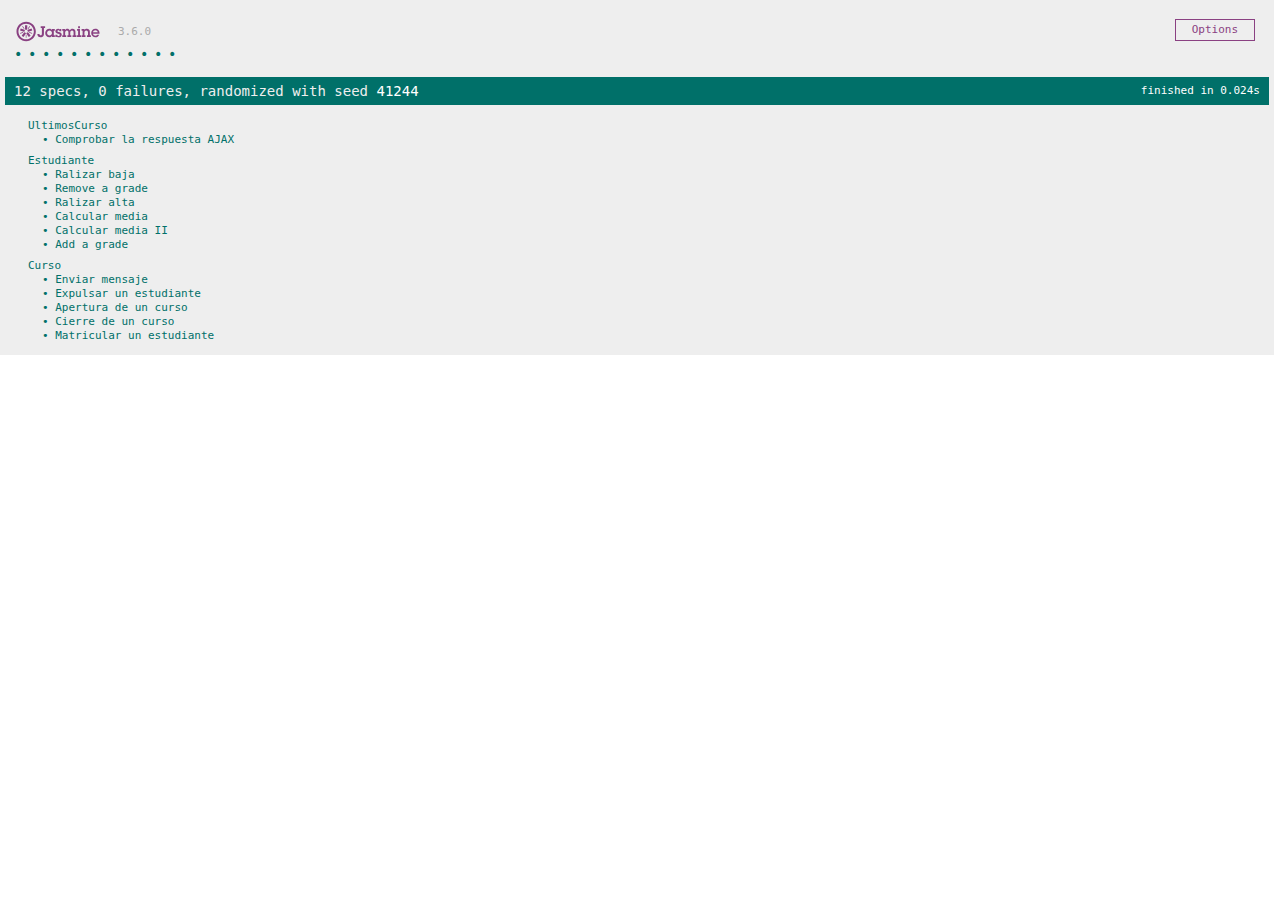
<file: index.html>
<!DOCTYPE html>
<html>
<head>
  <meta charset="utf-8">
  <title>Jasmine Spec Runner v3.6.0</title>

  <link rel="shortcut icon" type="image/png" href="lib/jasmine-3.6.0/jasmine_favicon.png">
  <link rel="stylesheet" href="lib/jasmine-3.6.0/jasmine.css">

  
  <script src="lib/jasmine-3.6.0/jasmine.js"></script>
  <script src="lib/jasmine-3.6.0/jasmine-html.js"></script>
  <script src="lib/jasmine-3.6.0/boot.js"></script>
  <script src="lib/jasmine-3.6.0/mock-ajax.js"></script>
  <!-- include source files here... -->
  <script src="src/Curso.js"></script>
  <script src="src/Estudiante.js"></script>
  <script src="src/Nota.js"></script>
  <script src="src/funciones.js"></script>

  <!-- include spec files here... -->
  <script src="spec/CursoTest.js"></script>
  <script src="spec/UltimosCursosTest.js"></script>
  <script src="spec/EstudianteTest.js"></script>

  

  

</head>

<body>
</body>
</html>
</file>
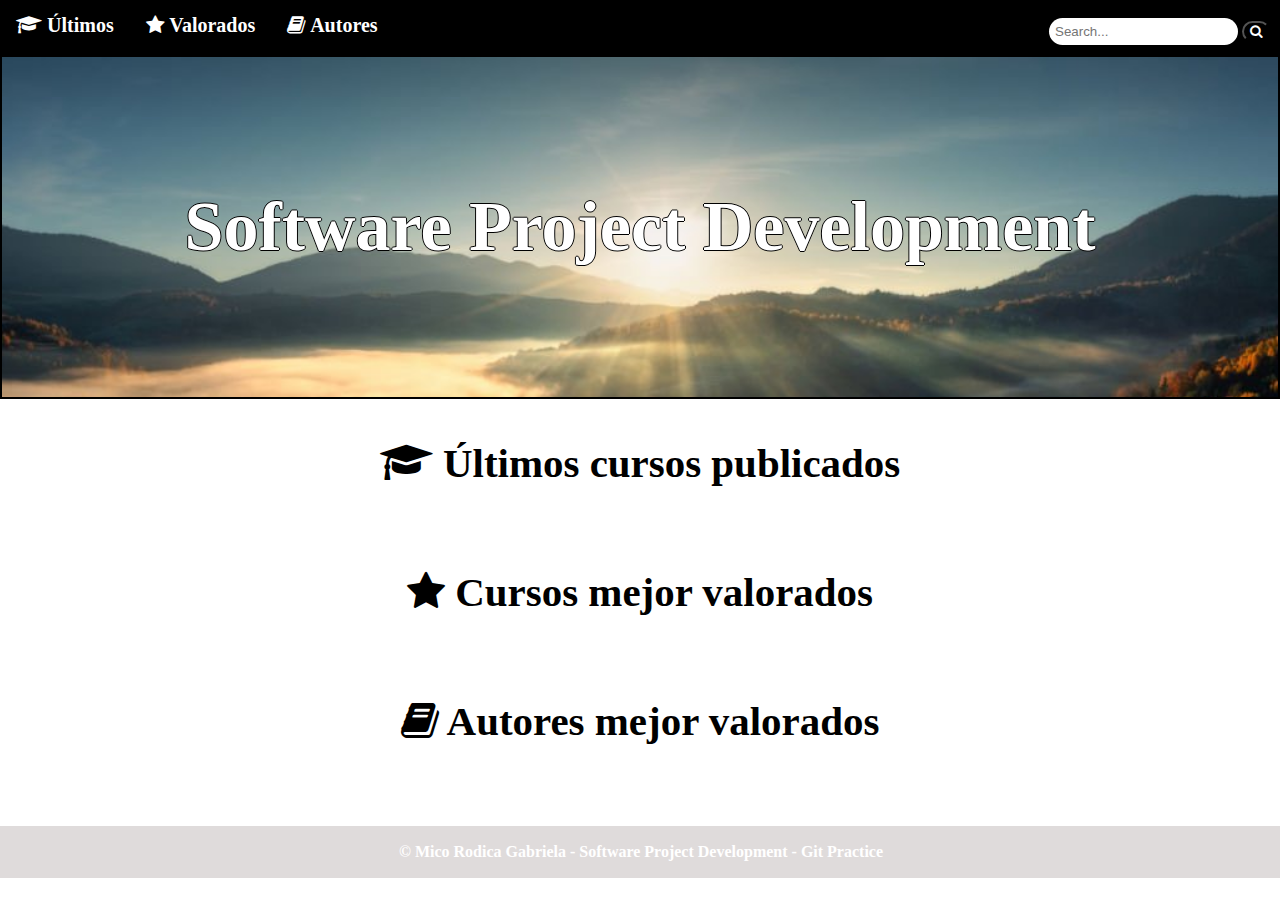
<file: gitpractice/main.html>
<!DOCTYPE html>
<html lang="en">
<head>
    <link rel="stylesheet" href="https://cdnjs.cloudflare.com/ajax/libs/font-awesome/4.7.0/css/font-awesome.min.css">
    <meta charset="UTF-8">
    <meta name="viewport" content="width=device-width, initial-scale=1.0">
    <title>Website</title>
    <style>
        body {
            margin: 0;
            font-family: Calibri;
        }

        nav {
            background-color: black;
            overflow: hidden;
        }

        nav a {
            float: left;
            display: block;
            color: white;
            text-align: center;
            padding: 14px 16px;
            text-decoration: none;
            font-weight:bold;
            font-size: 20px;
        }

        nav a:hover {
            background-color: white;
            color: black;
            border-radius: 20px;
        }

        .section {
            background-image: url('backg.jpg'); 
            background-size: cover;
            color: white;
            text-align: center;
            padding: 100px 0;
            border: 2px solid black;
        }

        .section h2 {
            font-size: 70px;
            margin-bottom: 30px;
            margin-top: 30px;
            font-weight:bold;
            text-shadow: 1px 0 0 #000, 0 -1px 0 #000, 0 1px 0 #000, -1px 0 0 #000;
        }

        h3 {
            color: black;
        }

        #ultimos {
            color: black;
            font-size: 35px;
            margin-top: 10px;
            margin-bottom: 40px;
            font-weight:bold;
            text-align: center;
        }

        #valorados {
            color: black;
            font-size: 35px;
            margin-top: 10px;
            margin-bottom: 40px;
            font-weight:bold;
            text-align: center;
        }

        #autores {
            color: black;
            font-size: 35px;
            margin-top: 10px;
            margin-bottom: 40px;
            font-weight:bold;
            text-align: center;
        }

        .search-container {
            float: right;
            padding: 10px;
            border-radius: 20px;
        }

        input[type=text] {
            padding: 6px;
            margin-top: 8px;
            box-sizing: border-box;
            border: none;
            border-radius: 20px;
        }

        button {
            color:white;
            background-color: black;
            margin-left:auto;
            margin-right: auto;
            border-radius: 20px;
            font-weight:bold;
        }

        button:hover {
            cursor:pointer;
        }

        .course-container {
            display: flex;
            justify-content: space-around;
            flex-wrap: wrap;
            font-size: 20px;
        }

        .course {
            width: 15%;
            height: 15;
            margin: 10px;
            padding: 15px;
            border: 1px solid #ddd;
            background-color: white;
            border-radius: 10px;
        }

        .course img {
            max-width: 100%;
            height: 50px;
        }

        .author-container {
            display: flex;
            justify-content: space-around;
            flex-wrap: wrap;
            font-size: 20px;
        }

        .author {
            width: 20%;
            margin: 10px;
            padding: 15px;
            border: 1px solid #ddd;
            background-color: white;
            border-radius: 10px;
        }

        .author img {
            max-width: 100%;
            height: auto;
        }

        footer {
            background-color: #dfdbdb;
            color: white;
            text-align: center;
            padding: 1px;
            font-weight:bold;
            width: 100%;
            font-family: Calibri;
        }

    </style>
</head>
<body>

    <nav>
        <a href="#ultimos"><i class='fa fa-graduation-cap'></i> Últimos</a>
        <a href="#valorados"><i class="fa fa-star"></i> Valorados</a>
        <a href="#autores"><i class="fa fa-book"></i> Autores</a>

        <div class="search-container" id="search-container">
            <form id="search-form">
                <input type="text" placeholder="Search..." name="search" id="search-input">
                <button type="submit" onclick="handleSearch()"><i class="fa fa-search"></i></button>
            </form>
        </div>
    </nav>

    <div class="section">
        <h2>Software Project Development</h2>
    </div>

    <!-- First Section: Ultimos cursos publicados -->
    <div id="ultimos">
        <h3><i class='fa fa-graduation-cap'></i> Últimos cursos publicados</h3>
        <div class="course-container" id="ultimos-cursos-container"></div>
    </div>

    <!-- Second Section: Cursos mejor valorados -->
    <div id="valorados">
        <h3><i class="fa fa-star"></i> Cursos mejor valorados</h3>
        <div class="course-container" id="valorados-cursos-container"></div>
    </div>

    <script>
        async function fetchAndDisplayCourses(endpoint, containerId) {
            try {
                const response = await fetch(`http://localhost:5000/api/Curso/${endpoint}`);
                
                if (!response.ok) {
                    throw new Error(`HTTP error! Status: ${response.status}`);
                }
    
                const cursos = await response.json();
    
                const cursosContainer = document.getElementById(containerId);
                cursos.forEach(curso => {
                    const courseElement = document.createElement('div');
                    courseElement.classList.add('course');
    
                    const imageElement = document.createElement('img');
                    imageElement.src = curso.thumbnail;
                    courseElement.appendChild(imageElement);
    
                    const titleElement = document.createElement('h3');
                    titleElement.textContent = curso.titulo;
                    courseElement.appendChild(titleElement);
    
                    const descriptionElement = document.createElement('p');
                    descriptionElement.textContent = curso.descripcion;
                    courseElement.appendChild(descriptionElement);
    
                    cursosContainer.appendChild(courseElement);
                });
            } catch (error) {
                console.error(`Error fetching ${endpoint} courses:`, error);
            }
        }
    
        fetchAndDisplayCourses('ultimos', 'ultimos-cursos-container');
        fetchAndDisplayCourses('valorados', 'valorados-cursos-container');
    </script>

    <!-- Third Section: Autores mejor valorados -->
    <div id="autores">
        <h3><i class="fa fa-book"></i> Autores mejor valorados</h3>
        <div class="author-container" id="autores-container"></div>
    </div>

    <script>
        async function fetchAndDisplayAuthors() {
            try {
                const response = await fetch('http://localhost:5000/api/autores');
                
                if (!response.ok) {
                    throw new Error(`HTTP error! Status: ${response.status}`);
                }

                const autores = await response.json();

                const autoresContainer = document.getElementById('autores-container');
                autores.forEach(autor => {
                    const authorElement = document.createElement('div');
                    authorElement.classList.add('author');

                    const imageElement = document.createElement('img');
                    imageElement.src = autor.thumbnail;
                    authorElement.appendChild(imageElement);

                    const nameElement = document.createElement('h3');
                    nameElement.textContent = autor.nombre;
                    authorElement.appendChild(nameElement);

                    const ratingElement = document.createElement('p');
                    ratingElement.textContent = `Calificación: ${autor.calificacion}`;
                    authorElement.appendChild(ratingElement);

                    autoresContainer.appendChild(authorElement);
                });
            } catch (error) {
                console.error('Error fetching authors:', error);
            }
        }

        fetchAndDisplayAuthors();
    </script>

<script>
    function handleSearch() {
        const searchInput = document.getElementById('search-input').value.toLowerCase();
        const sections = ['ultimos', 'valorados', 'autores'];
        const matchedSection = sections.find(section => searchInput.includes(section));

        if (matchedSection) {
            const sectionElement = document.getElementById(matchedSection);
            if (sectionElement) {
                sectionElement.scrollIntoView({ behavior: 'smooth' });

                sectionElement.classList.add('highlight-section');
                setTimeout(() => {
                    sectionElement.classList.remove('highlight-section');
                }, 1000);
            }
        } else {
            console.log(`Performing general search for: ${searchInput}`);
        }
    }
    </script>

    <footer>
        <p>&#169 Mico Rodica Gabriela - Software Project Development - Git Practice</p>
    </footer>

</body>
</html>
</file>
<file: lib/jasmine-3.6.0/jasmine.css>
@charset "UTF-8";
body { overflow-y: scroll; }

.jasmine_html-reporter { width: 100%; background-color: #eee; padding: 5px; margin: -8px; font-size: 11px; font-family: Monaco, "Lucida Console", monospace; line-height: 14px; color: #333; }

.jasmine_html-reporter a { text-decoration: none; }

.jasmine_html-reporter a:hover { text-decoration: underline; }

.jasmine_html-reporter p, .jasmine_html-reporter h1, .jasmine_html-reporter h2, .jasmine_html-reporter h3, .jasmine_html-reporter h4, .jasmine_html-reporter h5, .jasmine_html-reporter h6 { margin: 0; line-height: 14px; }

.jasmine_html-reporter .jasmine-banner, .jasmine_html-reporter .jasmine-symbol-summary, .jasmine_html-reporter .jasmine-summary, .jasmine_html-reporter .jasmine-result-message, .jasmine_html-reporter .jasmine-spec .jasmine-description, .jasmine_html-reporter .jasmine-spec-detail .jasmine-description, .jasmine_html-reporter .jasmine-alert .jasmine-bar, .jasmine_html-reporter .jasmine-stack-trace { padding-left: 9px; padding-right: 9px; }

.jasmine_html-reporter .jasmine-banner { position: relative; }

.jasmine_html-reporter .jasmine-banner .jasmine-title { background: url("[data-uri]") no-repeat; background: url("[data-uri]") no-repeat, none; -moz-background-size: 100%; -o-background-size: 100%; -webkit-background-size: 100%; background-size: 100%; display: block; float: left; width: 90px; height: 25px; }

.jasmine_html-reporter .jasmine-banner .jasmine-version { margin-left: 14px; position: relative; top: 6px; }

.jasmine_html-reporter #jasmine_content { position: fixed; right: 100%; }

.jasmine_html-reporter .jasmine-version { color: #aaa; }

.jasmine_html-reporter .jasmine-banner { margin-top: 14px; }

.jasmine_html-reporter .jasmine-duration { color: #fff; float: right; line-height: 28px; padding-right: 9px; }

.jasmine_html-reporter .jasmine-symbol-summary { overflow: hidden; margin: 14px 0; }

.jasmine_html-reporter .jasmine-symbol-summary li { display: inline-block; height: 10px; width: 14px; font-size: 16px; }

.jasmine_html-reporter .jasmine-symbol-summary li.jasmine-passed { font-size: 14px; }

.jasmine_html-reporter .jasmine-symbol-summary li.jasmine-passed:before { color: #007069; content: "•"; }

.jasmine_html-reporter .jasmine-symbol-summary li.jasmine-failed { line-height: 9px; }

.jasmine_html-reporter .jasmine-symbol-summary li.jasmine-failed:before { color: #ca3a11; content: "×"; font-weight: bold; margin-left: -1px; }

.jasmine_html-reporter .jasmine-symbol-summary li.jasmine-excluded { font-size: 14px; }

.jasmine_html-reporter .jasmine-symbol-summary li.jasmine-excluded:before { color: #bababa; content: "•"; }

.jasmine_html-reporter .jasmine-symbol-summary li.jasmine-excluded-no-display { font-size: 14px; display: none; }

.jasmine_html-reporter .jasmine-symbol-summary li.jasmine-pending { line-height: 17px; }

.jasmine_html-reporter .jasmine-symbol-summary li.jasmine-pending:before { color: #ba9d37; content: "*"; }

.jasmine_html-reporter .jasmine-symbol-summary li.jasmine-empty { font-size: 14px; }

.jasmine_html-reporter .jasmine-symbol-summary li.jasmine-empty:before { color: #ba9d37; content: "•"; }

.jasmine_html-reporter .jasmine-run-options { float: right; margin-right: 5px; border: 1px solid #8a4182; color: #8a4182; position: relative; line-height: 20px; }

.jasmine_html-reporter .jasmine-run-options .jasmine-trigger { cursor: pointer; padding: 8px 16px; }

.jasmine_html-reporter .jasmine-run-options .jasmine-payload { position: absolute; display: none; right: -1px; border: 1px solid #8a4182; background-color: #eee; white-space: nowrap; padding: 4px 8px; }

.jasmine_html-reporter .jasmine-run-options .jasmine-payload.jasmine-open { display: block; }

.jasmine_html-reporter .jasmine-bar { line-height: 28px; font-size: 14px; display: block; color: #eee; }

.jasmine_html-reporter .jasmine-bar.jasmine-failed, .jasmine_html-reporter .jasmine-bar.jasmine-errored { background-color: #ca3a11; border-bottom: 1px solid #eee; }

.jasmine_html-reporter .jasmine-bar.jasmine-passed { background-color: #007069; }

.jasmine_html-reporter .jasmine-bar.jasmine-incomplete { background-color: #bababa; }

.jasmine_html-reporter .jasmine-bar.jasmine-skipped { background-color: #bababa; }

.jasmine_html-reporter .jasmine-bar.jasmine-warning { background-color: #ba9d37; color: #333; }

.jasmine_html-reporter .jasmine-bar.jasmine-menu { background-color: #fff; color: #aaa; }

.jasmine_html-reporter .jasmine-bar.jasmine-menu a { color: #333; }

.jasmine_html-reporter .jasmine-bar a { color: white; }

.jasmine_html-reporter.jasmine-spec-list .jasmine-bar.jasmine-menu.jasmine-failure-list, .jasmine_html-reporter.jasmine-spec-list .jasmine-results .jasmine-failures { display: none; }

.jasmine_html-reporter.jasmine-failure-list .jasmine-bar.jasmine-menu.jasmine-spec-list, .jasmine_html-reporter.jasmine-failure-list .jasmine-summary { display: none; }

.jasmine_html-reporter .jasmine-results { margin-top: 14px; }

.jasmine_html-reporter .jasmine-summary { margin-top: 14px; }

.jasmine_html-reporter .jasmine-summary ul { list-style-type: none; margin-left: 14px; padding-top: 0; padding-left: 0; }

.jasmine_html-reporter .jasmine-summary ul.jasmine-suite { margin-top: 7px; margin-bottom: 7px; }

.jasmine_html-reporter .jasmine-summary li.jasmine-passed a { color: #007069; }

.jasmine_html-reporter .jasmine-summary li.jasmine-failed a { color: #ca3a11; }

.jasmine_html-reporter .jasmine-summary li.jasmine-empty a { color: #ba9d37; }

.jasmine_html-reporter .jasmine-summary li.jasmine-pending a { color: #ba9d37; }

.jasmine_html-reporter .jasmine-summary li.jasmine-excluded a { color: #bababa; }

.jasmine_html-reporter .jasmine-specs li.jasmine-passed a:before { content: "• "; }

.jasmine_html-reporter .jasmine-specs li.jasmine-failed a:before { content: "× "; }

.jasmine_html-reporter .jasmine-specs li.jasmine-empty a:before { content: "* "; }

.jasmine_html-reporter .jasmine-specs li.jasmine-pending a:before { content: "• "; }

.jasmine_html-reporter .jasmine-specs li.jasmine-excluded a:before { content: "• "; }

.jasmine_html-reporter .jasmine-description + .jasmine-suite { margin-top: 0; }

.jasmine_html-reporter .jasmine-suite { margin-top: 14px; }

.jasmine_html-reporter .jasmine-suite a { color: #333; }

.jasmine_html-reporter .jasmine-failures .jasmine-spec-detail { margin-bottom: 28px; }

.jasmine_html-reporter .jasmine-failures .jasmine-spec-detail .jasmine-description { background-color: #ca3a11; color: white; }

.jasmine_html-reporter .jasmine-failures .jasmine-spec-detail .jasmine-description a { color: white; }

.jasmine_html-reporter .jasmine-result-message { padding-top: 14px; color: #333; white-space: pre-wrap; }

.jasmine_html-reporter .jasmine-result-message span.jasmine-result { display: block; }

.jasmine_html-reporter .jasmine-stack-trace { margin: 5px 0 0 0; max-height: 224px; overflow: auto; line-height: 18px; color: #666; border: 1px solid #ddd; background: white; white-space: pre; }
</file>
